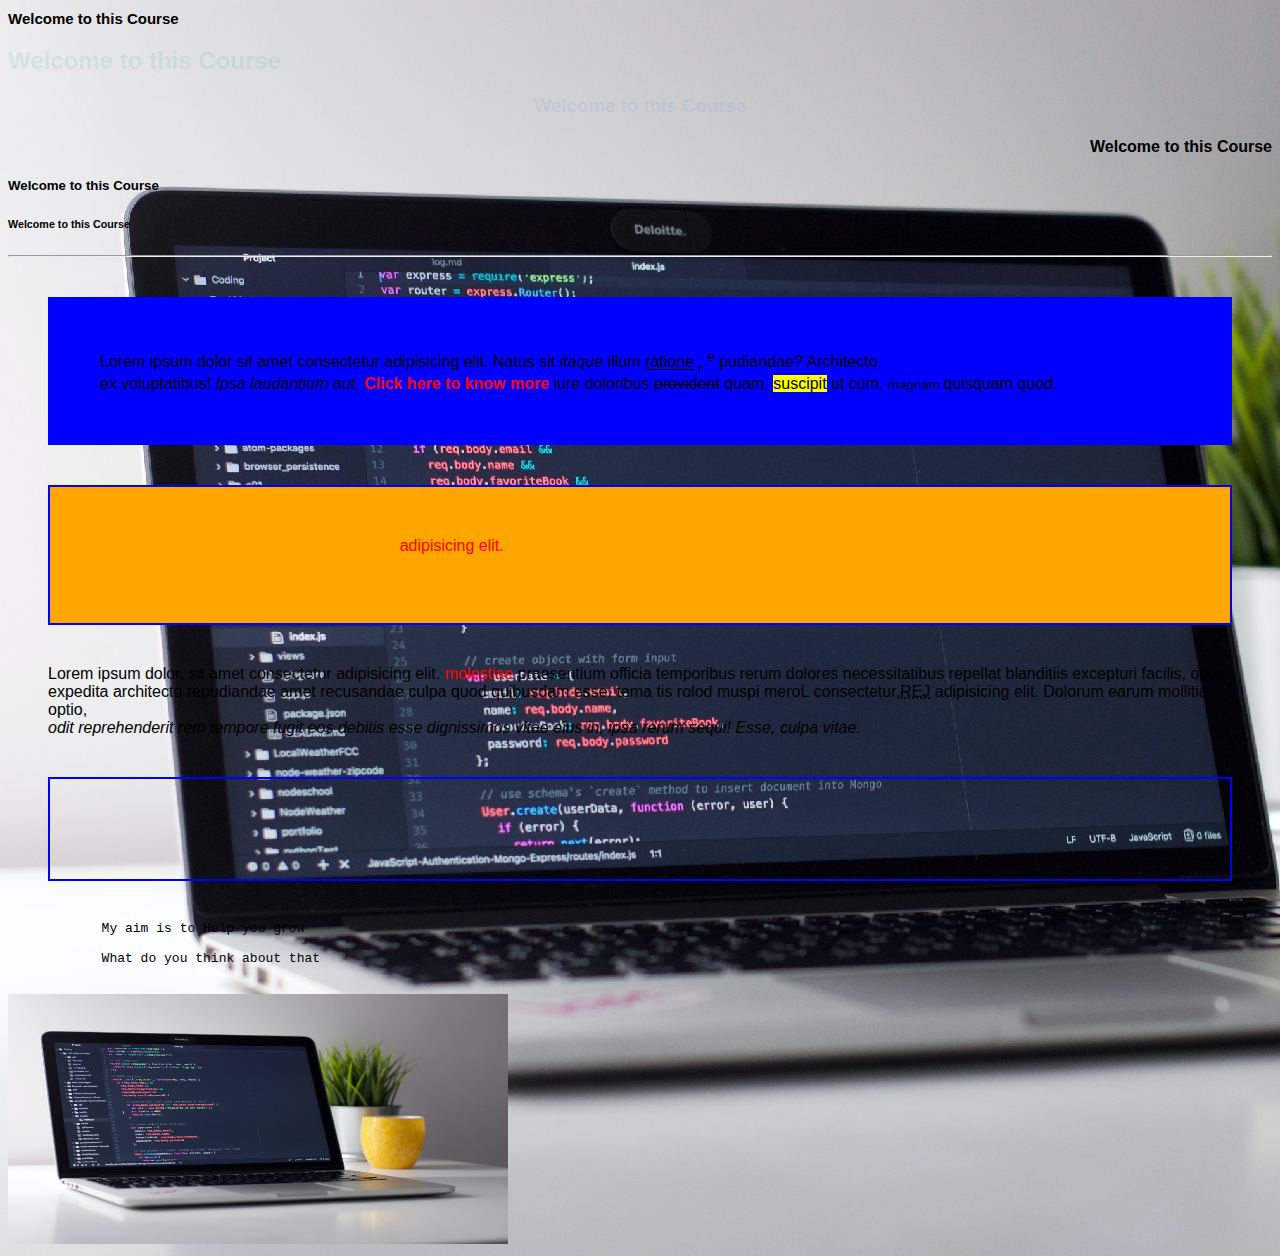
<file: index.html>
<!DOCTYPE html>
<html lang="en-US">
    <head>
        <title>My Awesome Website</title>
        <meta charset="UTF-8">
       <!-- <style>
            body{
                background-color: rgb(175, 57, 57);
            }
        </style>-->
        <link rel="stylesheet" href="style.css">
    </head>
    <body style="background-image:url(images/img1.jpg)" style="font-family: Verdana, Geneva, Tahoma, sans-serif;">
        <h1 style="font-size: 15px;">Welcome to this Course</h1>
        <h2 style="color: #17a8901f;">Welcome to this Course</h2>
        <h3 style="text-align: center; color: #8daecc3a;">Welcome to this Course</h3>
        <h4 style="text-align: right;">Welcome to this <b>Course</b></h4>
        <h5>Welcome to this Course</h5>
        <h6>Welcome to this Course</h6>
        <!--#rrggbb-->
        <hr>
        <p title="Thi s is my first'The' paragraph in Web Development" id="first">
            Lorem ipsum dolor sit amet consectetur adipisicing elit. Natus sit <i>itaque</i>  illum <ins>ratione</ins> <sub>r</sub> <sup>e</sup> pudiandae? Architecto, <br> ex voluptatibus! <em>Ipsa laudantium aut,</em>  <a href="about_page.html"> <b>Click here to know more</b> </a> iure doloribus <del>provident</del>  quam, <mark>suscipit</mark>  ut cum, <small>magnam </small> quisquam quod.
        </p>
<!--My first Paragraph starts here -->
        <p style="color: orange;" class="error">
            <q>Lorem ipsum dolor sit amet, </q>consectetur <a href="#"> adipisicing elit.</a> Impedit tempore voluptatum, numquam rerum consectetur sapiente possimus omnis rem corrupti quod quibusdam dolorem, molestiae deserunt harum obcaecati architecto sit! Temporibus, harum!
            <blockquote cite="about_page">
            Lorem ipsum dolor, sit amet consectetur adipisicing elit. <a href="about_page.html" target="_blank" title="Hover Me"> molestiae </a>praesentium officia temporibus rerum dolores necessitatibus repellat blanditiis excepturi facilis, optio expedita architecto repudiandae amet recusandae culpa quod quibusdam esse. <bdo dir="rtl"> Lorem ipsum dolor sit amet</bdo> consectetur,<abbr title="Rejoice Education Joy">REJ</abbr>  adipisicing elit. Dolorum earum mollitia optio,
            <address>
            odit reprehenderit rem tempore fugit eos debitis esse dignissimos vitae eius in, ipsa rerum sequi! Esse, culpa vitae.
            </address>
            </blockquote>
        </p>
        <pre>
            My aim is to Help you grow

            What do you think about that
        </pre>
        <picture>
            <source media="(min-width: 650px)" srcset="images/img1.jpg">
            <source media="(min-width: 1000px)" srcset="images/img2.jpg">
        </picture>
        <img src="images/img1.jpg" alt="The Image" width="500" height="250">
    </body>
</html>
</file>
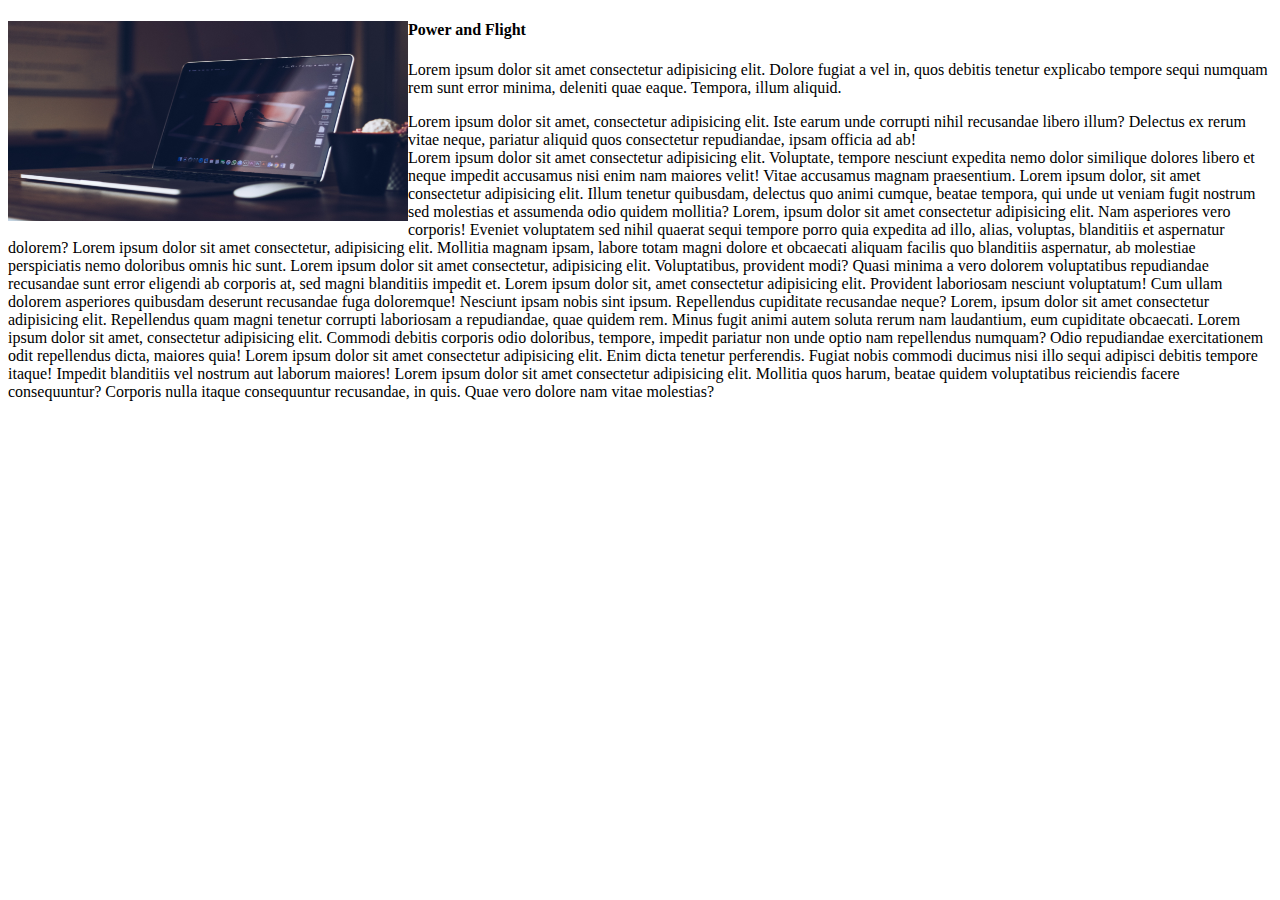
<file: about_page.html>
<!DOCTYPE html>
<html>
    <head>
        <title>About Page Style</title>
        <link rel="stylesheet" href="about_page.css">
    </head>
    <body>
        <img src="images/img2.jpg" class="img1" alt="Thanks" width="400px" height="200px">
        <h4 class="fixed">Power and Flight</h4>
        <p>Lorem ipsum dolor sit amet consectetur adipisicing elit. Dolore fugiat a vel in, quos debitis tenetur explicabo tempore sequi numquam rem sunt error minima, deleniti quae eaque. Tempora, illum aliquid.</p>
        <div class="relative">
            Lorem ipsum dolor sit amet, consectetur adipisicing elit. Iste earum unde corrupti nihil recusandae libero illum? Delectus ex rerum vitae neque, pariatur aliquid quos consectetur repudiandae, ipsam officia ad ab!
            <div class="absolute">Lorem ipsum dolor sit amet consectetur adipisicing elit. Voluptate, tempore nesciunt expedita nemo dolor similique dolores libero et neque impedit accusamus nisi enim nam maiores velit! Vitae accusamus magnam praesentium. Lorem ipsum dolor, sit amet consectetur adipisicing elit. Illum tenetur quibusdam, delectus quo animi cumque, beatae tempora, qui unde ut veniam fugit nostrum sed molestias et assumenda odio quidem mollitia?  Lorem, ipsum dolor sit amet consectetur adipisicing elit. Nam asperiores vero corporis! Eveniet voluptatem sed nihil quaerat sequi tempore porro quia expedita ad illo, alias, voluptas, blanditiis et aspernatur dolorem? Lorem ipsum dolor sit amet consectetur, adipisicing elit. Mollitia magnam ipsam, labore totam magni dolore et obcaecati aliquam facilis quo blanditiis aspernatur, ab molestiae perspiciatis nemo doloribus omnis hic sunt. Lorem ipsum dolor sit amet consectetur, adipisicing elit. Voluptatibus, provident modi? Quasi minima a vero dolorem voluptatibus repudiandae recusandae sunt error eligendi ab corporis at, sed magni blanditiis impedit et. Lorem ipsum dolor sit, amet consectetur adipisicing elit. Provident laboriosam nesciunt voluptatum! Cum ullam dolorem asperiores quibusdam deserunt recusandae fuga doloremque! Nesciunt ipsam nobis sint ipsum. Repellendus cupiditate recusandae neque? Lorem, ipsum dolor sit amet consectetur adipisicing elit. Repellendus quam magni tenetur corrupti laboriosam a repudiandae, quae quidem rem. Minus fugit animi autem soluta rerum nam laudantium, eum cupiditate obcaecati. Lorem ipsum dolor sit amet, consectetur adipisicing elit. Commodi debitis corporis odio doloribus, tempore, impedit pariatur non unde optio nam repellendus numquam? Odio repudiandae exercitationem odit repellendus dicta, maiores quia! Lorem ipsum dolor sit amet consectetur adipisicing elit. Enim dicta tenetur perferendis. Fugiat nobis commodi ducimus nisi illo sequi adipisci debitis tempore itaque! Impedit blanditiis vel nostrum aut laborum maiores! Lorem ipsum dolor sit amet consectetur adipisicing elit. Mollitia quos harum, beatae quidem voluptatibus reiciendis facere consequuntur? Corporis nulla itaque consequuntur recusandae, in quis. Quae vero dolore nam vitae molestias?
            </div>
        </div>
    </body>
</html>
</file>
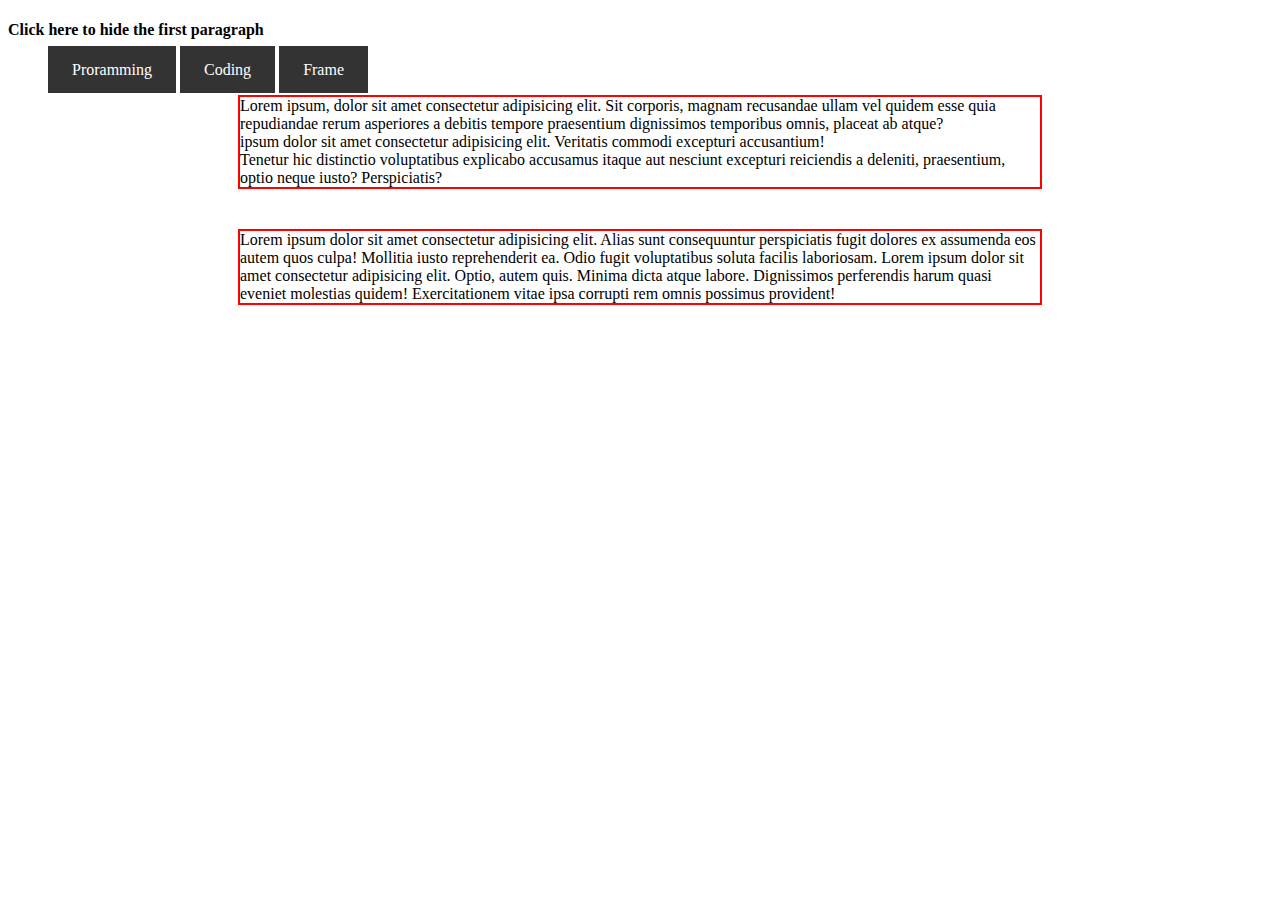
<file: CSS_Continues.html>
<!DOCTYPE html>
<html>
    <head>
        <title>CSS CONTINUES</title>
        <link rel="stylesheet" href="CSS_Continues.css">
    </head>
    <body>
        <h4>Click here to hide the first paragraph</h4>
        <ul>
            <li><a href="#">Proramming</a></li>
            <li><a href="#">Coding</a></li>
            <li><a href="#">Frame</a></li>
        </ul>

        <p class="paraG"> Lorem ipsum, dolor sit amet consectetur adipisicing elit. Sit corporis, magnam recusandae ullam vel quidem esse quia repudiandae rerum asperiores a debitis tempore praesentium dignissimos temporibus omnis, placeat ab atque? <span> ipsum dolor sit amet consectetur adipisicing elit. Veritatis commodi excepturi accusantium!</span> Tenetur hic distinctio voluptatibus explicabo accusamus itaque aut nesciunt excepturi reiciendis a deleniti, praesentium, optio neque iusto? Perspiciatis?</p>
        <p class="paraG test">Lorem ipsum dolor sit amet consectetur adipisicing elit. Praesentium labore aperiam fugit error harum nemo nam repudiandae eius nihil adipisci. Debitis magnam, eaque eum architecto possimus obcaecati aliquid nihil assumenda?</p>
        <p class="paraG"> Lorem ipsum dolor sit amet consectetur adipisicing elit. Alias sunt consequuntur perspiciatis fugit dolores ex assumenda eos autem quos culpa! Mollitia iusto reprehenderit ea. Odio fugit voluptatibus soluta facilis laboriosam. Lorem ipsum dolor sit amet consectetur adipisicing elit. Optio, autem quis. Minima dicta atque labore. Dignissimos perferendis harum quasi eveniet molestias quidem! Exercitationem vitae ipsa corrupti rem omnis possimus provident!</p>

        <!--<table>
            <tr>
              <th>Firstname</th>
              <th>Lastname</th>
              <th>Grade</th>
            </tr>
            <tr>
              <td>Rejoice</td>
              <td>Chidera</td>
              <td>100</td>
            </tr>
            <tr>
              <td>Lois</td>
              <td>Gregory</td>
              <td>89</td>
            </tr>
            <tr>
              <td>Joe</td>
              <td>Samson</td>
              <td>61</td>
            </tr>
            <tr>
              <td>Cleveland</td>
              <td>bowen</td>
              <td>12</td>
            </tr>
            <tr>
                <td>Rejoice</td>
                <td>Chidera</td>
                <td>100</td>
              </tr>
              <tr>
                <td>Lois</td>
                <td>Gregory</td>
                <td>89</td>
              </tr>
              <tr>
                <td>Joe</td>
                <td>Samson</td>
                <td>61</td>
              </tr>
              <tr>
                <td>Cleveland</td>
                <td>bowen</td>
                <td>12</td>
              </tr>
              <tr>
                <td>Rejoice</td>
                <td>Chidera</td>
                <td>100</td>
              </tr>
              <tr>
                <td>Lois</td>
                <td>Gregory</td>
                <td>89</td>
              </tr>
              <tr>
                <td>Joe</td>
                <td>Samson</td>
                <td>61</td>
              </tr>
              <tr>
                <td>Cleveland</td>
                <td>bowen</td>
                <td>12</td>
              </tr>
              <tr>
                <td>Rejoice</td>
                <td>Chidera</td>
                <td>100</td>
              </tr>
              <tr>
                <td>Lois</td>
                <td>Gregory</td>
                <td>89</td>
              </tr>
              <tr>
                <td>Joe</td>
                <td>Samson</td>
                <td>61</td>
              </tr>
              <tr>
                <td>Cleveland</td>
                <td>bowen</td>
                <td>12</td>
              </tr>
          </table>-->
          
    </body>
</html>
</file>
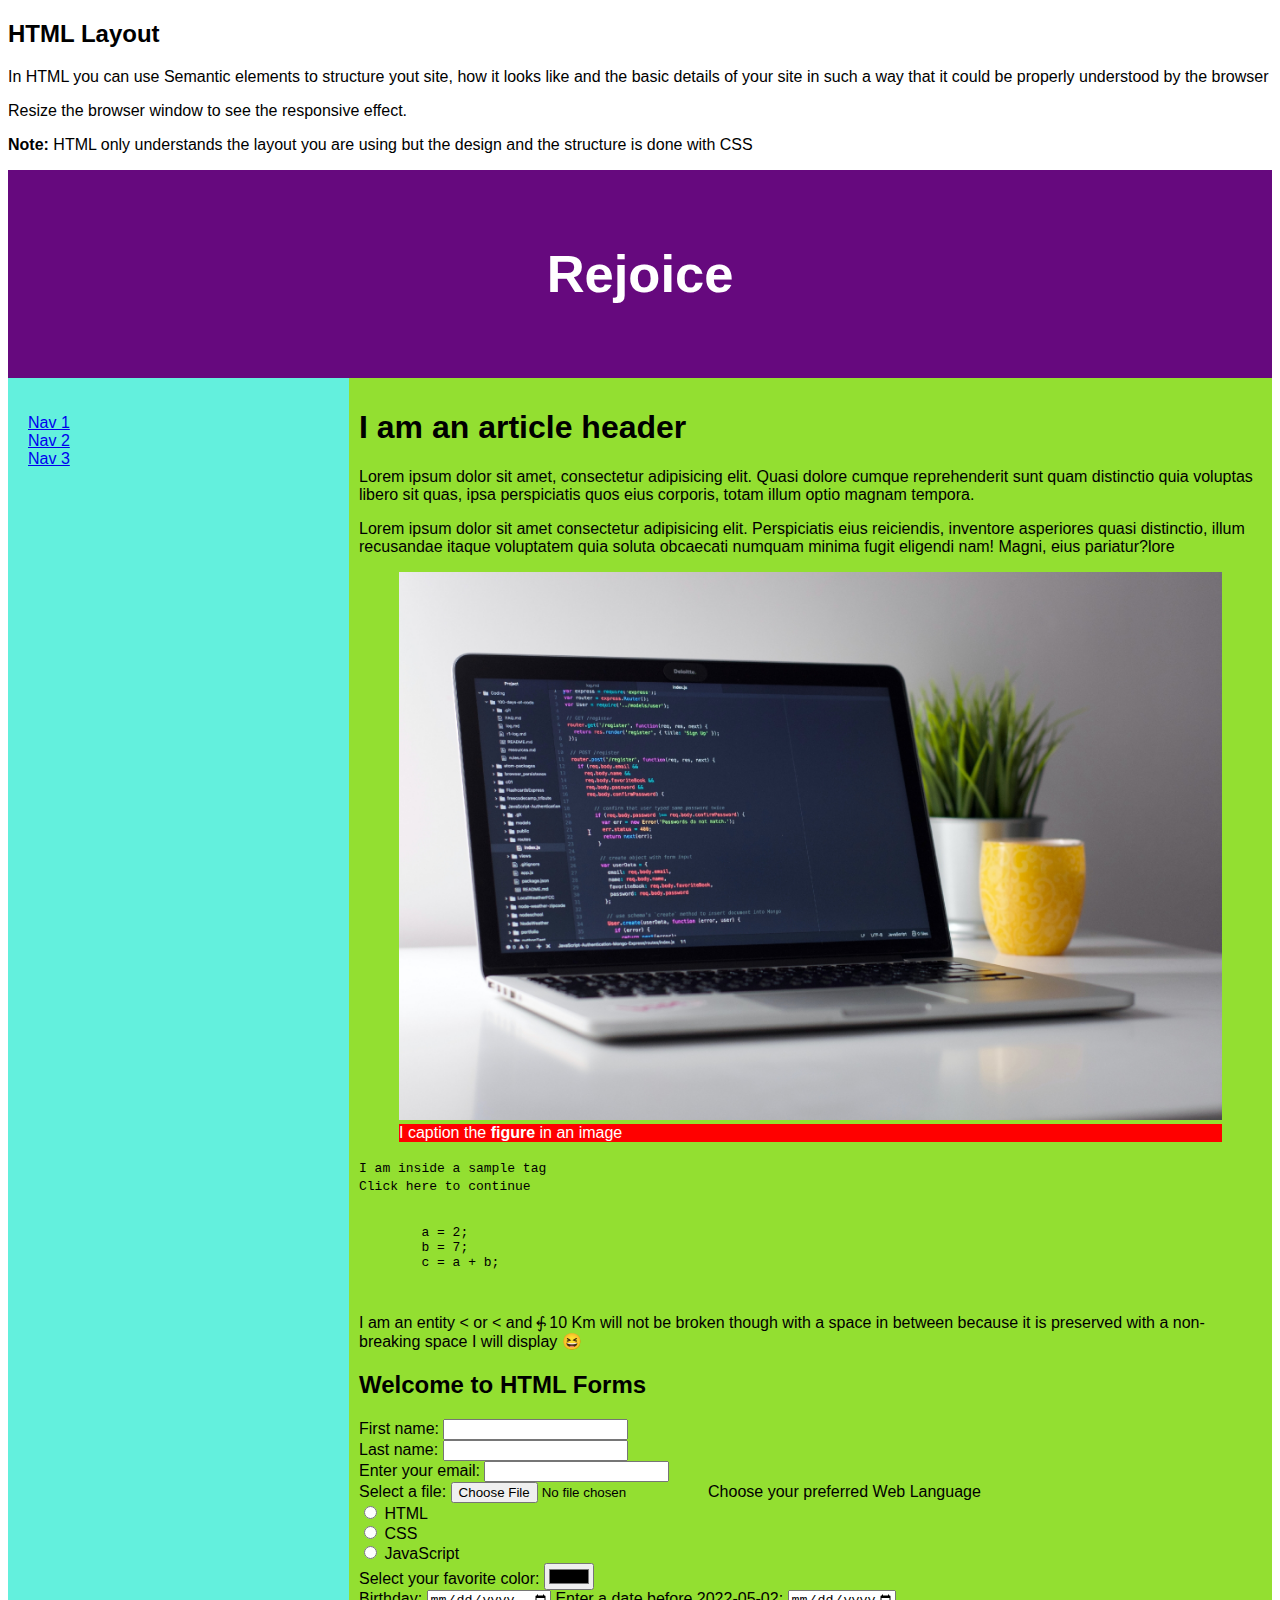
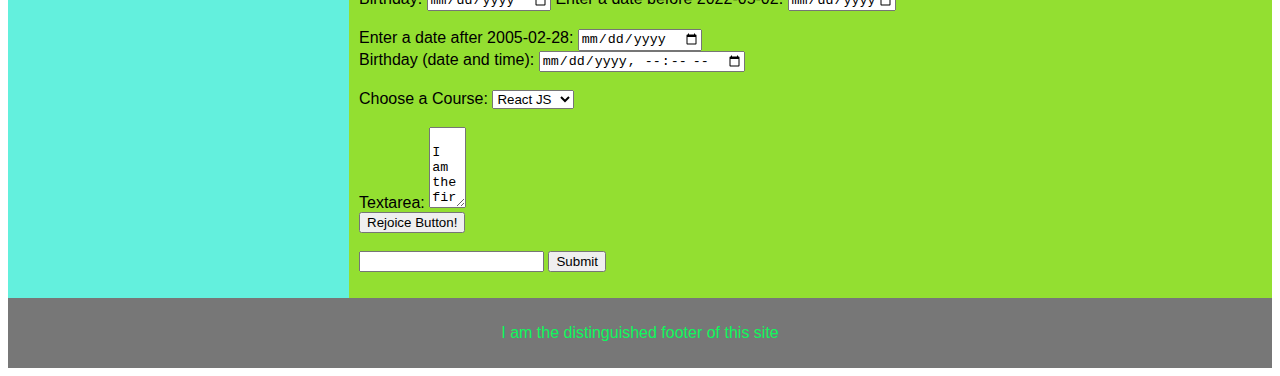
<file: html_layout.html>
<!DOCTYPE html>
<html lang="en">
<head>
<title>Rejoice Codes</title>
<meta charset="utf-8">
<meta name="viewport" content="width=device-width, initial-scale=1.0">
<link rel = 'stylesheet' href="html_layout_style.css">
</head>
<body>

<h2>HTML Layout</h2>
<p>In HTML you can use Semantic elements to structure yout site, how it looks like and the basic details of your site in such a way that it could be properly understood by the browser</p>
<p>Resize the browser window to see the responsive effect.</p>
<p><strong>Note:</strong> HTML only understands the layout you are using but the design and the structure is done with CSS</p>

<header>
  <h2>Rejoice</h2>
</header>

<section>
  <nav>
    <ul>
      <li><a href="#">Nav 1</a></li>
      <li><a href="#">Nav 2</a></li>
      <li><a href="#">Nav 3</a></li>
    </ul>
  </nav>
  
  <article>
    <h1>I am an article header</h1>
    
    <p>Lorem ipsum dolor sit amet, consectetur adipisicing elit. Quasi dolore cumque reprehenderit sunt quam distinctio quia voluptas libero sit quas, ipsa perspiciatis quos eius corporis, totam illum optio magnam tempora.</p>
    <p>Lorem ipsum dolor sit amet consectetur adipisicing elit. Perspiciatis eius reiciendis, inventore asperiores quasi distinctio, illum recusandae itaque voluptatem quia soluta obcaecati numquam minima fugit eligendi nam! Magni, eius pariatur?lore</p>
    <figure>
        <img src="images/img1.jpg" alt ="I am a figure" width="100%" height="auto">
        <figcaption> I caption the <b> figure</b> in an image </figcaption>
      </figure>
    <p><samp>I am inside a sample tag<br>Click here to continue</samp></p>
    <pre>
    <code>
        a = 2;
        b = 7;
        c = a + b;
    </code> 
  </pre>

    I am an entity &lt; or &#60; and &intlarhk;
    <!--Link to all HTML Entities is in the description-->

    10&nbsp;Km will not be broken though with a space in between because it is preserved with a non-breaking space
    I will display &#128518

    <p>
        
        <h2>Welcome to HTML Forms</h2>
        <form>
            <label for="firstname">First name:</label>
            <input type="text" id="firstname" name="fname"><br>

            <label for="lastname">Last name:</label>
            <input type="text" id="lastname" name="lname"><br>

            <label for="email" >Enter your email:</label>
            <input type="email" id="email" name="email"><br>

            <label for="myfile">Select a file:</label>
            <input type="file" id="myfile" name="myfile">

            <input type="hidden" id="entrycode" name="entrycode" value="3487">
            
            Choose your preferred Web Language<br><input type="radio" id="html" name="fav_language" value="HTML">
            <label for="html">HTML</label><br>
            <input type="radio" id="css" name="fav_language" value="CSS">
            <label for="css">CSS</label><br>
            <input type="radio" id="javascript" name="fav_language" value="JavaScript">
            <label for="javascript">JavaScript</label><br>

            <label for="favcolor">Select your favorite color:</label>
            <input type="color" id="favcolor" name="favcolor"><br>

            <label for="birthday">Birthday:</label>
            <input type="date" id="birthday" name="birthday">

            <label for="datemax">Enter a date before 2022-05-02:</label>
            <input type="date" id="datemax" name="datemax" max="2022-05-02"><br><br>

            <label for="datemin">Enter a date after 2005-02-28:</label>
            <input type="date" id="datemin" name="datemin" min="2005-02-28"><br>

            <label for="birthdaytime">Birthday (date and time):</label>
            <input type="datetime-local" id="birthdaytime" name="birthdaytime">
                        
            <br><br>

            <label for="course">Choose a Course:</label> 
            <select id="course" name="cars" size="1">
                <option value="react">React JS</option>
                <option value="MongoDB">MongoDB</option>
                <option value="sql">SQL</option>
                <option value="PHP">PHP</option>
            </select><br><br>
            <label for="textarea">Textarea:</label>
            <textarea name="message" id="texarea" rows="5" cols="2">
                I am the first text inside this box &#128519
            </textarea><br>
            <button type="button" >Rejoice Button!</button><br><br>
            <input list="Names">
            <datalist id="Names">
                <option value="Reinhard">
                <option value="Billy">
                <option value="Benson">
                <option value="Peter">
                <option value="Joshua">
            </datalist>
            <input type="submit" value="Submit">
        </form>
    </p>
  </article>
</section>

<footer>
  <p>I am the distinguished footer of this site</p>
</footer>

</body>
</html>
</file>
<file: style.css>
body {
    background-color: rgb(252, 252, 252);
    font-family: Verdana, Geneva, Tahoma, sans-serif;
    font-size: 100%;
}
p {
    border: 2px solid blue;
    padding: 50px;
    margin: 40px;
}
#first {
    background-color: blue;
}

.error{
    background-color: orange;
}
a:link {
    color: red;
    background-color: transparent;
    text-decoration: none;
}

a:visited {
    color: red;
    background-color: yellow;
    text-decoration: none;
}

a:hover {
    color: black;
    background-color: transparent;
    text-decoration: none;
}

a:active {
    color: white;
    background-color: black;
    text-decoration: none;
}
</file>
<file: about_page.css>
.relative {
    position: relative;
    /* Changes made in the file are reflected online to work better; Check out the changes on Youtube @RejoiceCodes */
}

.fixed {
   align-items: center;
}
.img1 {
    float: left;
}
.img2 {
    float: right;
}
div,p {
    clear: right;
}


/* Just to inform you that more lectures on CSS are coming soon on the channel */
</file>
<file: CSS_Continues.css>
a:link, a:visited {
    background-color: #333;
    color: white;
    padding: 15px 24px;
    text-decoration: none;
}
/* a:visited {
    color:#fd5420;
    text-decoration: none;
    background-color: yellow;
} */
a:hover, a:active {

    color: #333;
    text-decoration: underline;
    background-color: white;
    border: 2px solid black;
}
/* a:active {
    color: orange;
    text-decoration: underline;
    background-color: darkblue;
}*/

table{
    border-collapse: collapse;
    width: 50%;
    overflow-x: auto;
    overflow-y: auto;
}
table, th, td {
    /*border: 2px solid black ;*/
}
th {
    height: 40px;
    background-color: green;
    color: white;
}
th, td {
    padding: 15px;
    text-align: center;
    border-bottom: 1px solid #ddd;
}
td{

    height: 50px;
}
tr:hover {
    background-color: #f4f4f4;
}
tr:nth-child(even) {
    background-color: #f3f3f3;
}
li{
    display: inline;
}
span{
    display: block;
}
.paraG {
    width: 800px;
    border: 2px solid red;
    margin: auto;
}
.test{ 
    visibility: hidden;
}
</file>
<file: html_layout_style.css>
* {
    box-sizing: border-box;
  }
  
  body {
    font-family:'Trebuchet MS', 'Lucida Sans Unicode', 'Lucida Grande', 'Lucida Sans', Arial, sans-serif;
  }
  
   
  header {
    background-color: rgb(102, 9, 126);
    padding: 30px;
    text-align: center;
    font-size: 35px;
    color: white;
  }

  section {
    display: -webkit-flex;
    display: flex;
  }

  nav {
    -webkit-flex: 1;
    -ms-flex: 1;
    flex: 1;
    background: rgb(99, 240, 221);
    padding: 20px;
    color: rgb(255, 118, 118);
  }
  
  nav ul {
    list-style-type: none;
    padding: 0;
  }
  
  article {
    -webkit-flex: 3;
    -ms-flex: 3;
    flex: 3;
    background-color: #93df31;
    padding: 10px;
  }
  
  footer {
    background-color: #777;
    padding: 10px;
    text-align: center;
    color: rgb(14, 248, 92);
  }
figcaption{
  background-color: red;
  color: white;
}
  }
</file>
